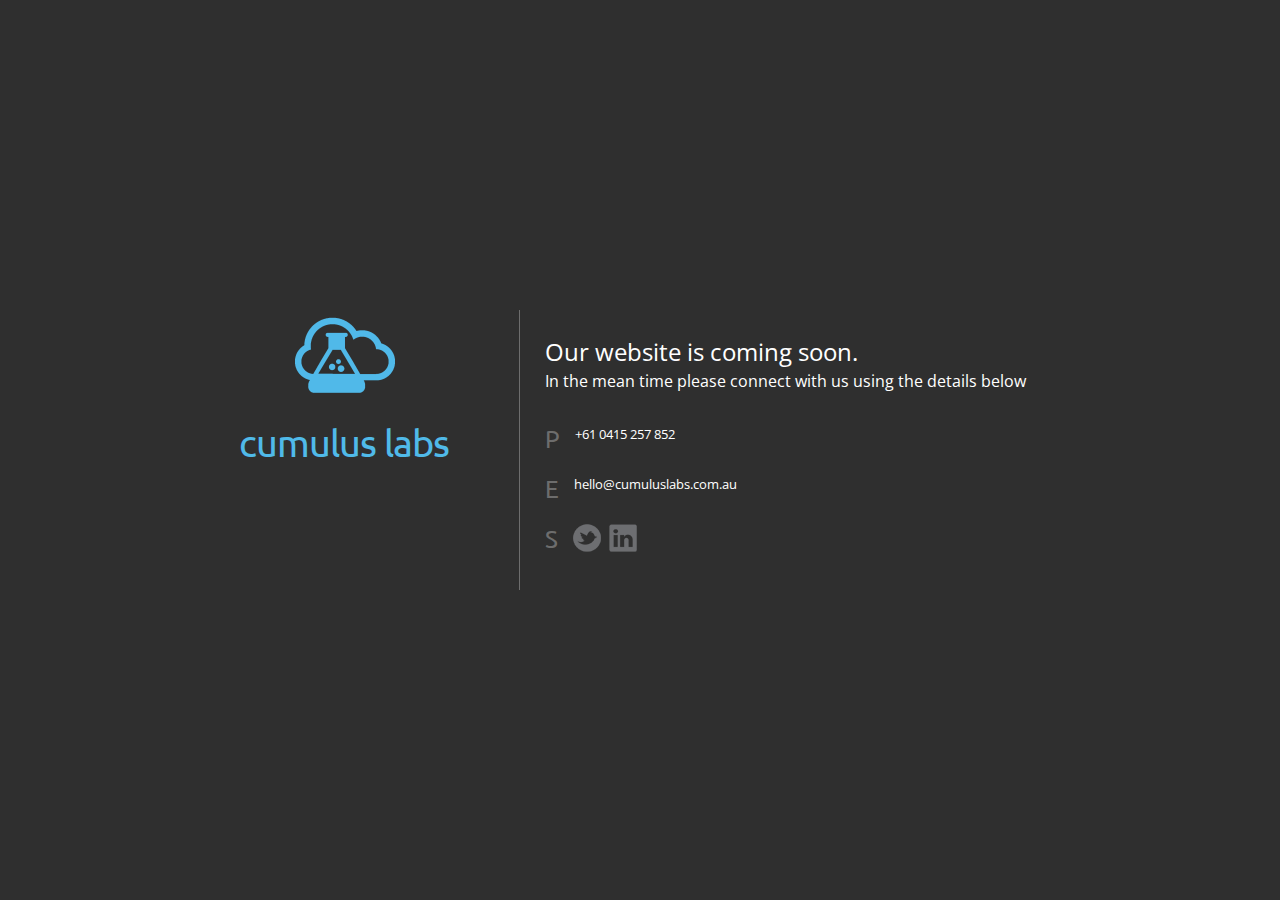
<file: index.html>
<!DOCTYPE html PUBLIC "-//W3C//DTD XHTML 1.0 Transitional//EN" "http://www.w3.org/TR/xhtml1/DTD/xhtml1-transitional.dtd">
<html xmlns="http://www.w3.org/1999/xhtml">
<head>
<meta http-equiv="Content-Type" content="text/html; charset=utf-8" />
<title>cumulus labs - coming soon</title>
<link rel="shortcut icon" href="favicon.ico" type="image/x-icon" />
<link href="css/style.css" rel="stylesheet" type="text/css" />
<link href="https://fonts.googleapis.com/css?family=Open+Sans|Ubuntu" rel="stylesheet">
<link rel="icon" type="image/png" sizes="32x32" href="/favicon-32x32.png">
<link rel="icon" type="image/png" sizes="96x96" href="/favicon-96x96.png">
<link rel="icon" type="image/png" sizes="16x16" href="/favicon-16x16.png">
</head>
<body>
<div id="shim"></div>
<div id="content">
	<div class="logo_box"><h1>cumulus labs</h1></div>
	<div class="main_box">
		<h2>Our website is coming soon.<br/><span>In the mean time please connect with us using the details below</span></h2>

		<ul class="info">
			<li>
				<h3>P</h3>
				<p>+61 0415 257 852</p>
			</li>
			<li>
				<h3>E</h3>
				<p>hello@cumuluslabs.com.au</p>
			</li>
			<li>
				<h3>S</h3>
				<p class="social">
					<a href="https://twitter.com/cumuluslabs" class="tw"></a>
					<a href="https://www.linkedin.com/in/jwolstenholme" class="li"></a>
				</p>
			</li>
		</ul>
	</div>
</div>

</body>
</html>
</file>
<file: css/style.css>
/* Reset */

body,div,dl,dt,dd,ul,ol,li,h1,h2,h3,h4,h5,h6,pre,code,form,fieldset,legend,input,textarea,p,blockquote,th,td{margin:0;padding:0;}table{border-collapse:collapse;border-spacing:0;}fieldset,img{border:0;}address,caption,dfn,th,var{font-style:normal;font-weight:normal;}li{list-style:none;}caption,th{text-align:left;}h1,h2,h3,h4,h5,h6{font-size:100%;font-weight:normal;}

html,body{
height: 100%;
}

body{
margin:0;
padding:0;
background:#2f2f2f;
font-family:"Open Sans",Helvetica, Arial, Sans-Serif;
}

div#shim{
visibility: hidden;
width: 100%;
height: 50%;
margin-top: -140px;
float: left;
}

div#content {
width: 940px;
height: 280px;
margin: 0 auto;
clear: both;
position: relative;
top: -140px;

/* IE4ever Hack: Hide from IE4 **/
position: static;
/** end hack */
}

/* Hide from IE5mac \*//*/
div#shim {
display: none;
}
html, body {
height: auto;
}
/* end hack */
/* ]]> */


.logo_box{
width: 349px;
float: left;
border-right: 1px solid #6d6d6d;
height: 280px;
position: relative;
background: url(../images/logo_200.png) center top no-repeat;
}

h1{
font-family: 'Ubuntu';
padding: 12px 70px 12px 20px;
position: absolute;
right: 0;
text-align:left;
top: 35%;
float: left;
color: #50bae9;
letter-spacing: -1px;
font-size: 38px;
}

h3{
font-family: 'Ubuntu';
font-size: 24px;
color: #6d6d6d;
float: left;
margin-right: 15px;
}

.main_box{
float: left;
width: 500px;
height: 95px;
padding: 25px;
}

form{
width: 590px;
padding: 10px 0;
float: left;
background: url(../images/dots.gif) right top repeat-y;
height: 80px;
}

h2{
color: #fff;
font-size: 24px;
margin-bottom: 20px;
}

h2 span{
color: #fff;
font-size: 16px;
line-height: 26px;
}

ul.info{
width: 500px;
padding: 0;
margin: 10px 0 0 0;
float: left;
}

ul.info li{
margin-bottom: 20px;
clear: both;
float: left;
}

ul.info li p{
font-size: 13px;
line-height: 20px;
color: #fff;
float: left;
margin: 0;
}


ul.info li p.social a.tw{
width: 28px;
height: 28px;
background: url(../images/social.png) left top no-repeat;
margin-right: 8px;
float: left;
}

ul.info li p.social a.fb{
width: 28px;
height: 28px;
background: url(../images/social.png) -36px top no-repeat;
float: left;
margin-right: 8px;
}

ul.info li p.social a.li{
width: 28px;
height: 28px;
background: url(../images/social.png) -72px top no-repeat;
float: left;
}

ul.info li p.social a.tw:hover{
width: 28px;
height: 28px;
background: url(../images/social.png) left bottom no-repeat;
float: left;
}

ul.info li p.social a.fb:hover{
width: 28px;
height: 28px;
background: url(../images/social.png) -36px bottom no-repeat;
float: left;
}

ul.info li p.social a.li:hover{
width: 28px;
height: 28px;
background: url(../images/social.png) -72px bottom no-repeat;
float: left;
}



.field{
float: left;
background: url(../images/input.png) left top no-repeat;
width: 425px;
height: 21px;
font-size: 14px;
color: #666;
padding: 10px;
border: none;
}

.submit_butt{
float: left;
background: url(../images/input.png) right top no-repeat;
width: 109px;
height: 41px;
border: none;
cursor: pointer;
}

.submit_butt:hover{
background: url(../images/input.png) right bottom no-repeat;
}

.connect{
width: 145px;
padding-left: 20px;
float: left;
padding-top: 20px;
}

.connect img{
margin-right: 5px;
}
</file>
